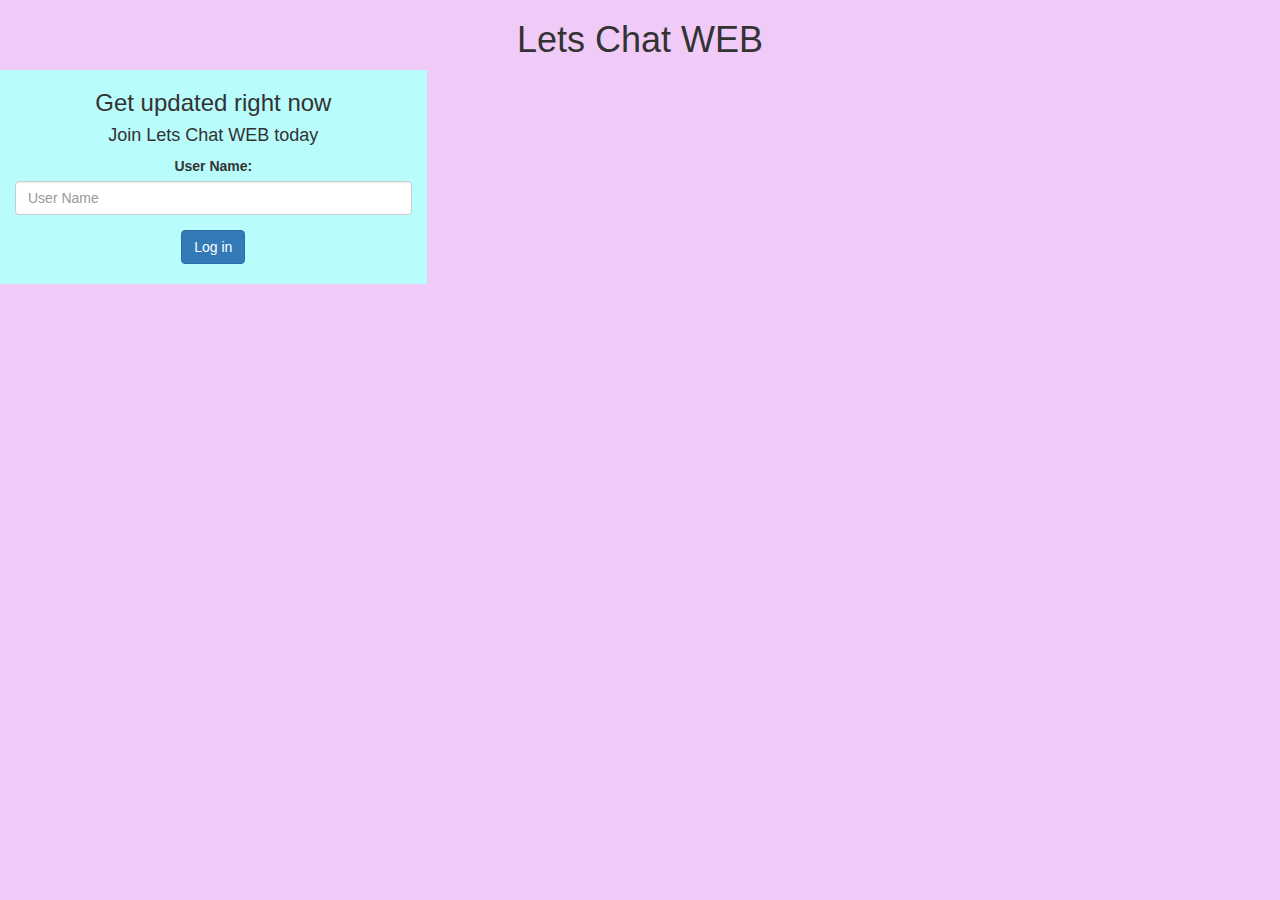
<file: index.html>
<!DOCTYPE html>
<html>
<head>
	<title>Lets Chat WEB</title>
<link href="https://fonts.googleapis.com/css?family=Yeon+Sung&display=swap" rel="stylesheet"><meta name="viewport" content="width=device-width, initial-scale=1">

<link rel="stylesheet" href="https://maxcdn.bootstrapcdn.com/bootstrap/3.4.0/css/bootstrap.min.css">
<script src="https://ajax.googleapis.com/ajax/libs/jquery/3.4.1/jquery.min.js"></script>
<script src="https://maxcdn.bootstrapcdn.com/bootstrap/3.4.0/js/bootstrap.min.js"></script>

<link rel="stylesheet" type="text/css" href="style.css">
<script src="lcw.js"></script>
</head>
<body>
	<center>
		<h1 class="header">	
			Lets Chat WEB	<sup>
		
		</sup>
	</h1>
		<div class="col-lg-4 col-md-6 col-sm-6 col-xs-11 login_div" style="background-color: rgb(185, 252, 252);">
		
			<h3 >Get updated right now</h3>
			<h4 >Join Lets Chat WEB today</h4>
			<div class="form-group">
			  <label >User Name:</label>
			  <input type="text" id="user_name" class="form-control" placeholder="User Name">
	
			</div>
			<button id="login_button" class="btn btn-primary" onclick="addUser()">Log in</button>
			<br><br>
		</div>
	</center>
</body>
</html>
</file>
<file: style.css>
body{
	background-color: rgb(241, 203, 247);
}
</file>
